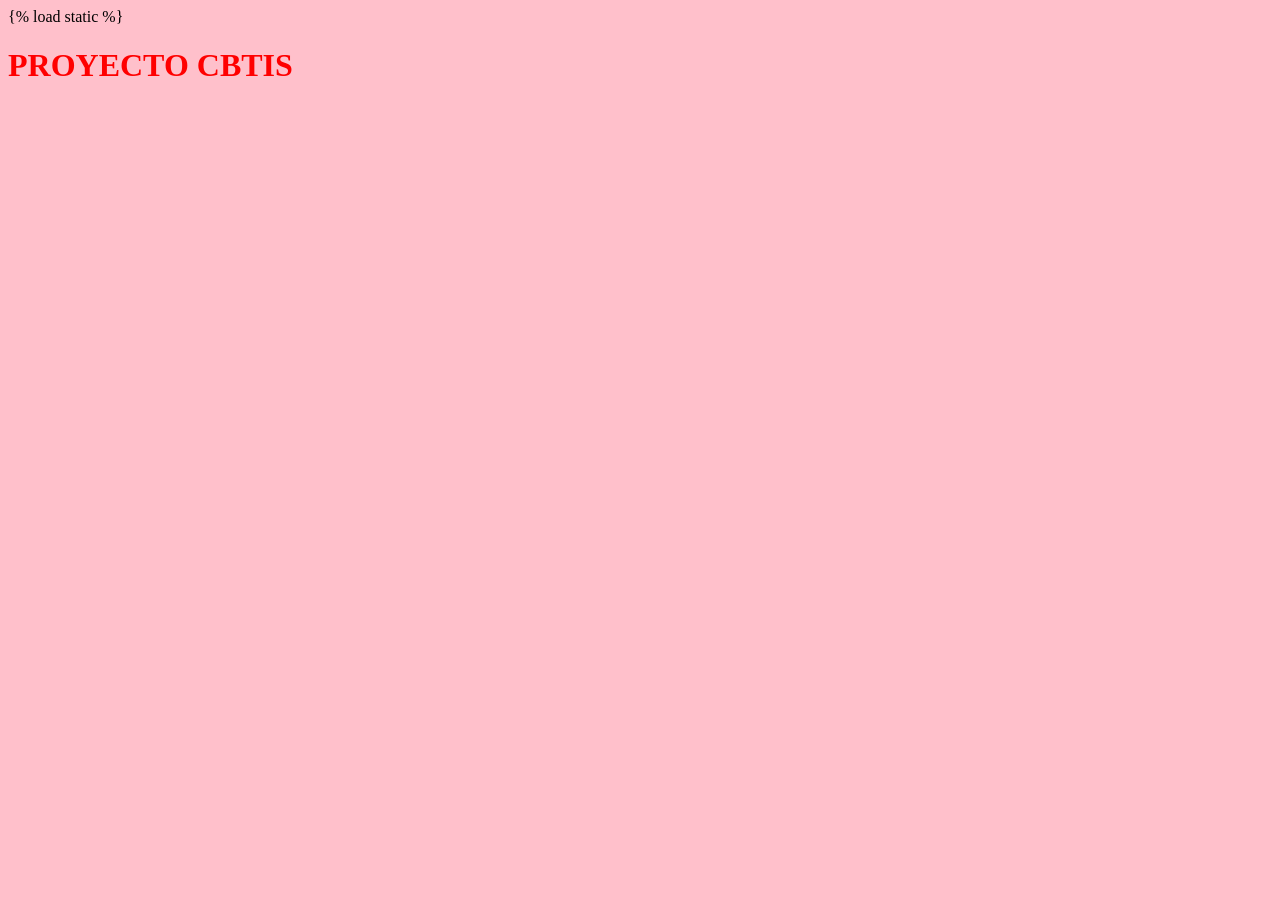
<file: Taller_Ramirez_5J-main/Taller5JRamirez/cbtis_app/templates/copia.html>
<!DOCTYPE html>
{% load static %}
<html> 
    <head>
        <style>
            body { background-color: pink}
            h1 {color: red}
        </style>
    </head>
    
    <body>
        <h1> PROYECTO CBTIS </h1>
        <p>
    </body>
</html>
</file>
